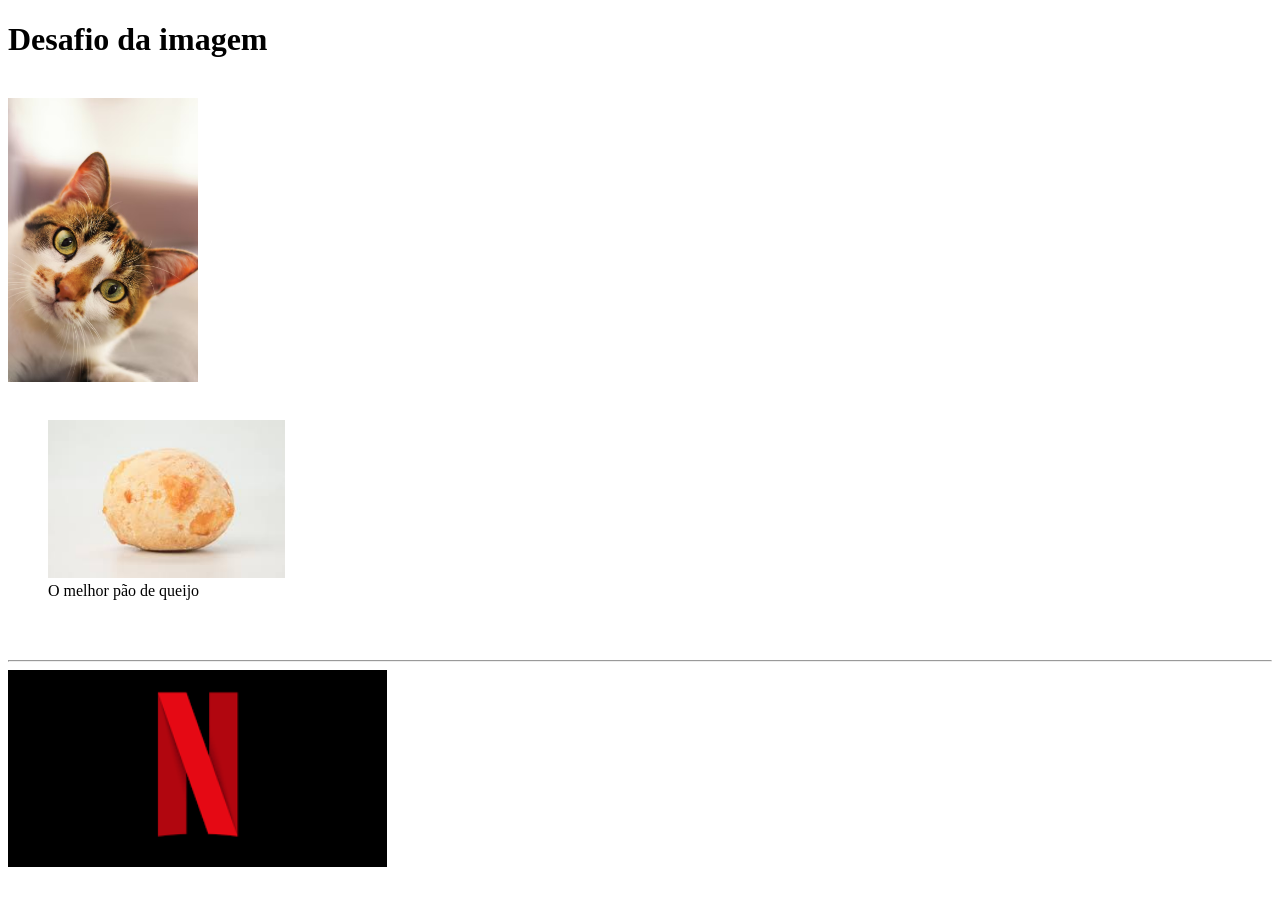
<file: AULA 02/index.html>
<!DOCTYPE html>
<html lang="pt-br">
<head>
    <meta charset="UTF-8">
    <meta name="viewport" content="width=device-width, initial-scale=1.0">
    <title>AULA 02</title>

    <link rel="shortcut icon" href="favicon-32x32.png" type="image/x-icon">
</head>
<body>

    <h1>Desafio da imagem</h1>
    <br>
    <img src="gato.avif" width="15%" alt="gato">

    <br>
    <br>
    <figure>
        <img src="pao de queijo.jpg" width="20%" alt="pao de queijo">
        <figcaption> O melhor pão de queijo</figcaption>
    </figure>
    <br>
    <br>
    <hr>
    <picture>
    <source media="(max-width: 30% )" srcset="netflix.png" width="30%">
    <img src="netflix.png" alt="netflix" width="30%">
    </picture>


    
</body>
</html>
</file>
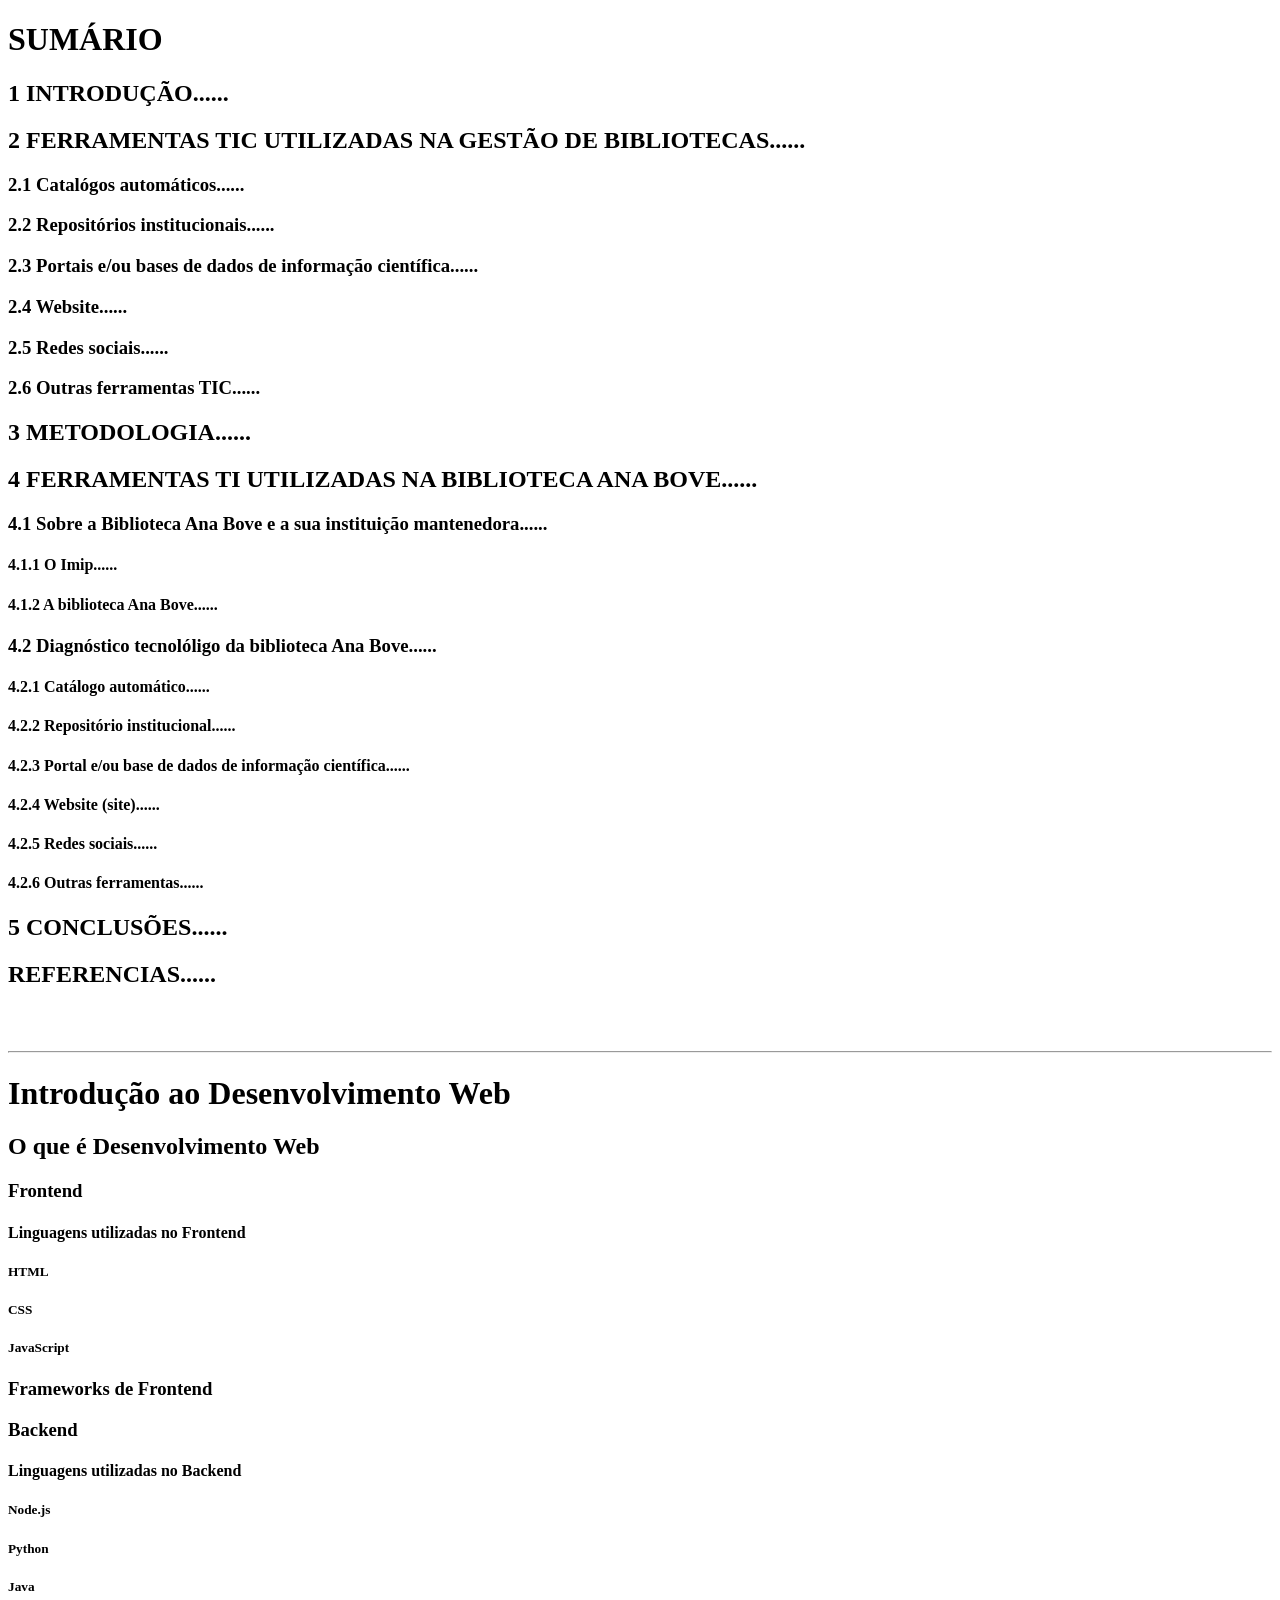
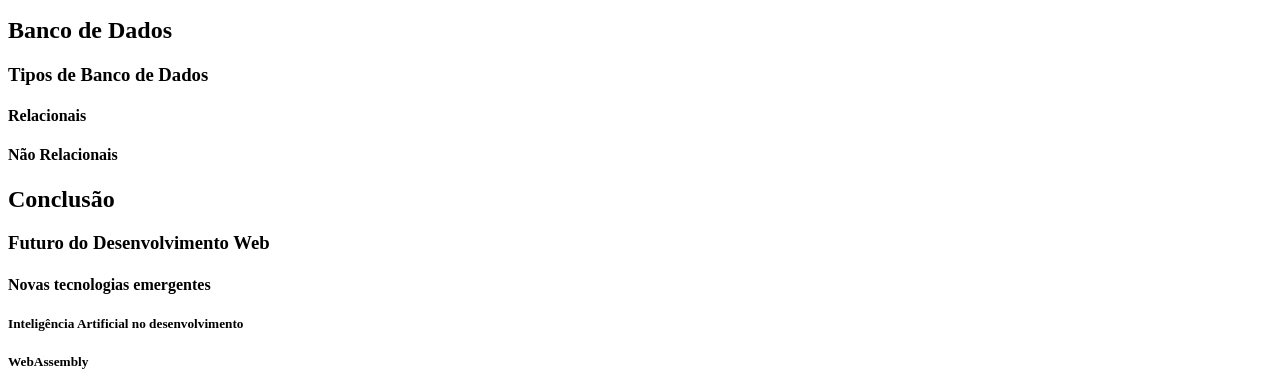
<file: AULA 03/index.html>
<!DOCTYPE html>
<html lang="pt-br">
<head>
    <meta charset="UTF-8">
    <meta name="viewport" content="width=device-width, initial-scale=1.0">
    <title>AULA 03</title>
</head>
<body>
    <h1>SUMÁRIO</h1>
    <h2> 1 INTRODUÇÃO......</h2>
    <h2>2 FERRAMENTAS TIC UTILIZADAS NA GESTÃO DE BIBLIOTECAS......</h2>
    <h3>2.1 Catalógos automáticos......</h3>
    <h3>2.2 Repositórios institucionais......</h3>
    <h3>2.3 Portais e/ou bases de dados de informação científica......</h3>
    <h3>2.4 Website......</h3>
    <h3>2.5 Redes sociais......</h3>
    <h3>2.6 Outras ferramentas TIC......</h3>
    <h2>3 METODOLOGIA......</h2>
    <h2>4 FERRAMENTAS TI UTILIZADAS NA BIBLIOTECA ANA BOVE......</h2>
    <h3>4.1 Sobre a Biblioteca Ana Bove e a sua instituição mantenedora......</h3>
    <h4>4.1.1 O Imip......</h4>
    <h4>4.1.2 A biblioteca Ana Bove......</h4>
    <h3>4.2 Diagnóstico tecnolóligo da biblioteca Ana Bove......</h3>
    <h4>4.2.1 Catálogo automático......</h4>
    <h4>4.2.2 Repositório institucional......</h4>
    <h4>4.2.3 Portal e/ou base de dados de informação científica......</h4>
    <h4>4.2.4 Website (site)......</h4>
    <h4>4.2.5 Redes sociais......</h4>
    <h4>4.2.6 Outras ferramentas......</h4>
    <h2>5 CONCLUSÕES......</h2>
    <h2>REFERENCIAS......</h2>
    <br>
    <br>
    <hr>
    <h1>Introdução ao Desenvolvimento Web</h1>
    <h2>O que é Desenvolvimento Web</h2>
    <h3>Frontend</h3>
    <h4>Linguagens utilizadas no Frontend</h4>
<h5>HTML</h5>
<h5>CSS</h5>
<h5>JavaScript</h5>
<h3>Frameworks de Frontend</h3>
<h3>Backend</h3>
<h4>Linguagens utilizadas no Backend</h4>
<h5>Node.js</h5>
<h5>Python</h5>
<h5>Java</h5>
<h2>Banco de Dados</h2>
<h3>Tipos de Banco de Dados</h3>
<h4>Relacionais</h4>
<h4>Não Relacionais</h4>
<h2>Conclusão</h2>
<h3>Futuro do Desenvolvimento Web</h3>
<h4>Novas tecnologias emergentes</h4>
<h5>Inteligência Artificial no desenvolvimento</h5>
<h5>WebAssembly</h5>


</body>
</html>
</file>
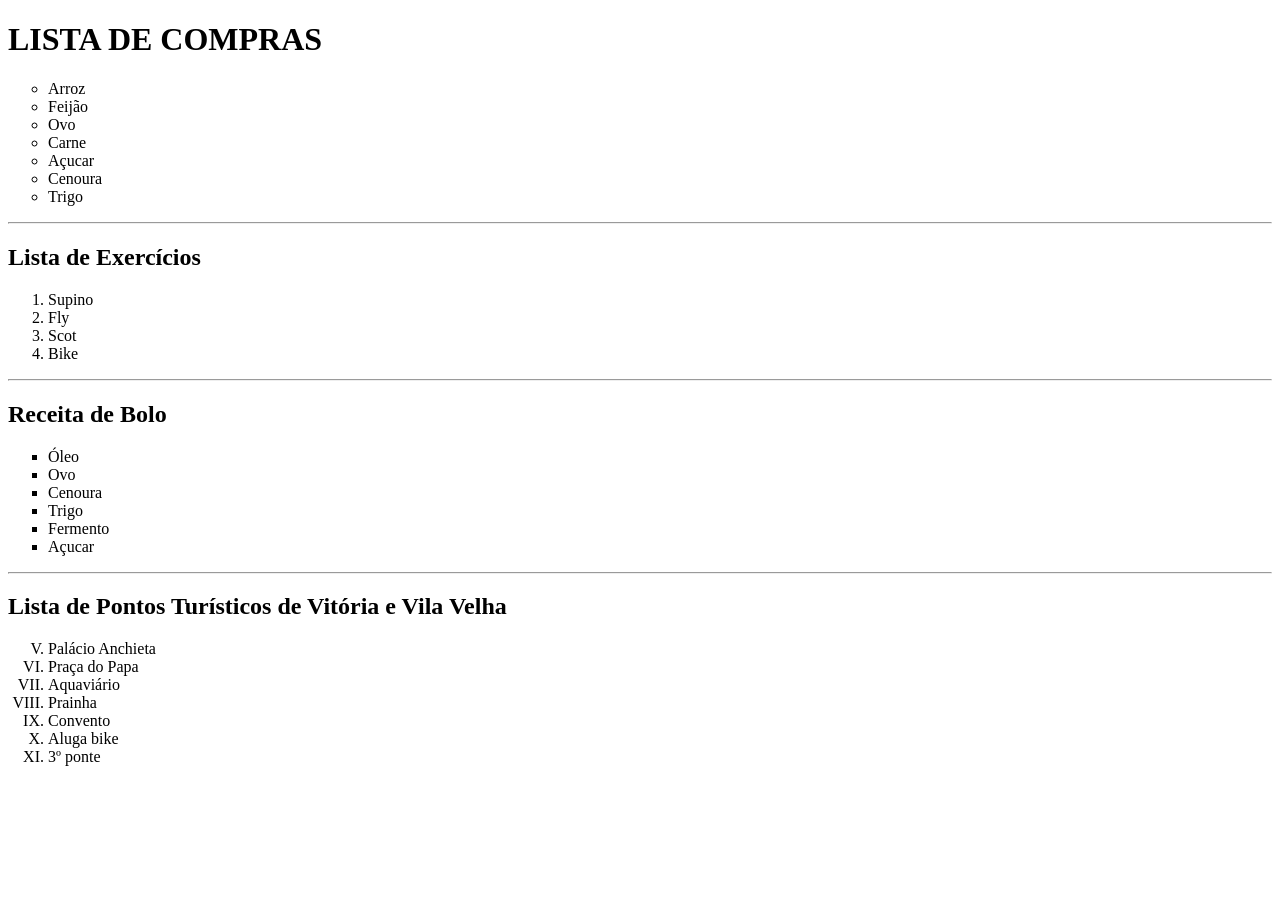
<file: AULA 05/index.html>
<!DOCTYPE html>
<html lang="pt-br">
<head>
    <meta charset="UTF-8">
    <meta name="viewport" content="width=device-width, initial-scale=1.0">
    <title>AULA 05</title>
</head>
<body>
    <h1>LISTA DE COMPRAS</h1>
    <ul type="circle">
        <li>Arroz</li>
        <li>Feijão</li>
        <li>Ovo</li>
        <li>Carne</li>
        <li>Açucar</li>
        <li>Cenoura</li>
        <li>Trigo</li>
    </ul>
    <hr>
     <h2>Lista de Exercícios</h2>
     <ol>
        <li>Supino</li>
        <li>Fly</li>
        <li>Scot</li>
        <li>Bike</li>
     </ol>
     <hr>
     <h2>Receita de Bolo</h2>
     <ul type="square">
        <li>Óleo</li>
        <li>Ovo</li>
        <li>Cenoura</li>
        <li>Trigo</li>
        <li>Fermento</li>
        <li>Açucar</li>
    </ul>
    <hr>
    <h2>Lista de Pontos Turísticos de Vitória e Vila Velha</h2>
    <ol type="I" start="5">
        <li>Palácio Anchieta</li>
        <li>Praça do Papa</li>
        <li>Aquaviário</li>
        <li>Prainha</li>
        <li>Convento</li>
        <li>Aluga bike</li>
        <li>3º ponte</li>
    </ol>
    
</body>
</html>
</file>
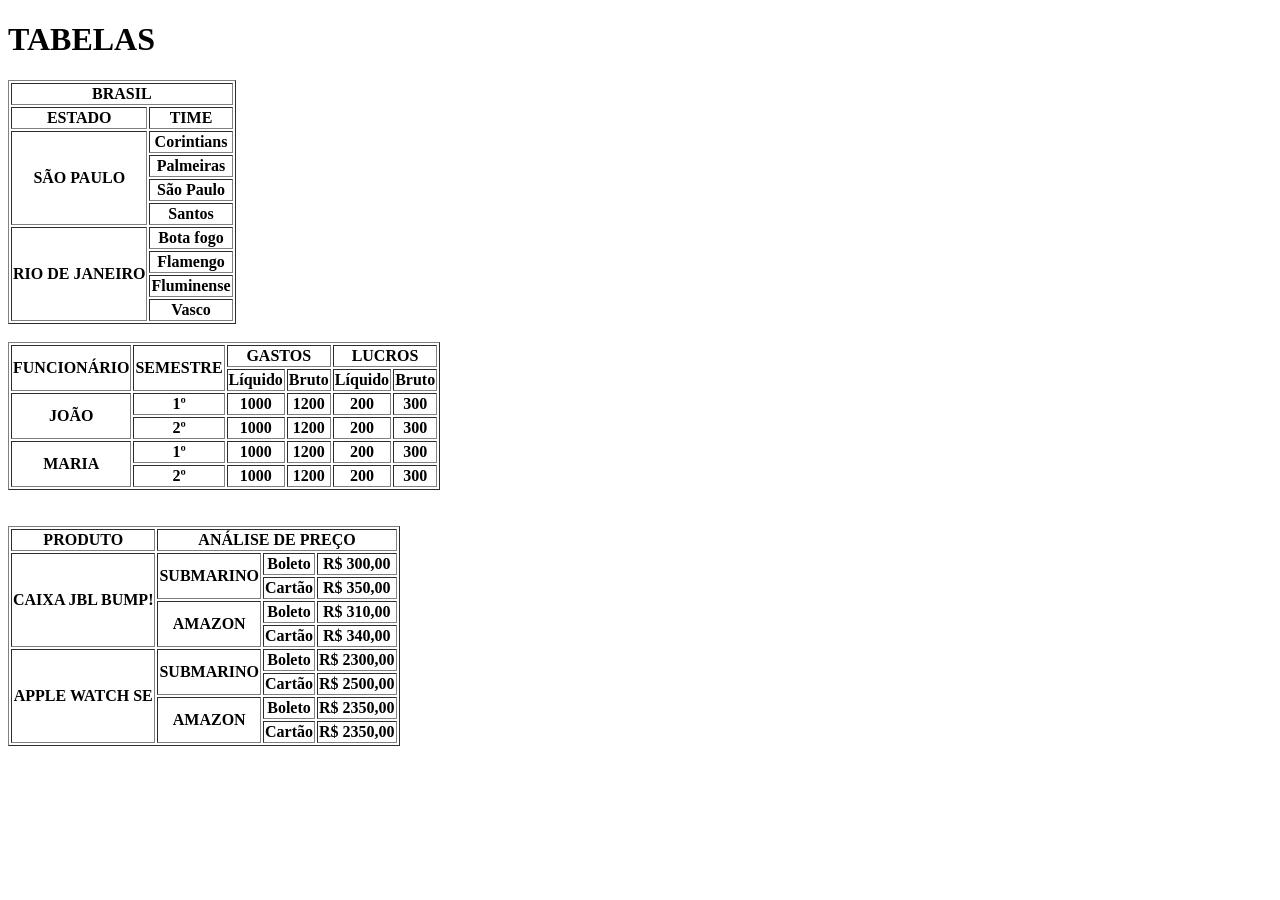
<file: AULA 06/index.html>
<!DOCTYPE html>
<html lang="pt-br">

<head>
    <meta charset="UTF-8">
    <meta name="viewport" content="width=device-width, initial-scale=1.0">
    <title>AULA 06</title>
</head>

<body>
    <h1>TABELAS</h1>
    <table border="1">
        <thead>
            <tr>
                <th colspan="2">BRASIL</th>
            </tr>
            <tr>
                <th>ESTADO</th>
                <th>TIME</th>
            </tr>
        </thead>
        <tbody>
            <tr>
                <th rowspan="4">SÃO PAULO</th>
                <th>Corintians</th>
            </tr>
            <tr>
                <th>Palmeiras</th>
            </tr>
            <tr>
                <th>São Paulo</th>
            </tr>
            <tr>
                <th>Santos</th>
            </tr>
            <tr>
                <th rowspan="4">RIO DE JANEIRO</th>
                <th>Bota fogo</th>
            </tr>
            <tr>
                <th>Flamengo</th>
            </tr>
            <tr>
                <th>Fluminense</th>
            </tr>
            <tr>
                <th>Vasco</th>
            </tr>
        </tbody>
    </table>
    <br>
    <table border="1">
        <thead>
            <tr>
                <th rowspan="2">FUNCIONÁRIO</th>
                <th rowspan="2">SEMESTRE</th>
                <th colspan="2">GASTOS</th>
                <th colspan="2">LUCROS</th>
            </tr>
            <tr>
                <th>Líquido</th>
                <th>Bruto</th>
                <th>Líquido</th>
                <th>Bruto</th>
            </tr>

        </thead>
        <tbody>
            <tr>
                <th rowspan="2">JOÃO</th>
                <th>1º</th>
                <th>1000</th>
                <th>1200</th>
                <th>200</th>
                <th>300</th>
            </tr>
            <tr>
                <th>2º</th>
                <th>1000</th>
                <th>1200</th>
                <th>200</th>
                <th>300</th>
            </tr>
            <tr>
                <th rowspan="2">MARIA</th>
                <th>1º</th>
                <th>1000</th>
                <th>1200</th>
                <th>200</th>
                <th>300</th>
            </tr>
            <tr>
                <th>2º</th>
                <th>1000</th>
                <th>1200</th>
                <th>200</th>
                <th>300</th>
            </tr>
        </tbody>
    </table>
    <br>
    <table border="1">
        <thead>
            <tr>
                <th>PRODUTO</th>
                <th colspan="3">ANÁLISE DE PREÇO</th>
            </tr>
        </thead>
        <tbody>
            <tr>
                <th rowspan="4">CAIXA JBL BUMP!</th>
                <th rowspan="2">SUBMARINO</th>
                <th>Boleto</th>
                <th>R$ 300,00</th>
            </tr>
            <tr>
                <th>Cartão</th>
                <th>R$ 350,00</th>
            </tr>
            <tr>
                <th rowspan="2">AMAZON</th>
                <th>Boleto</th>
                <th>R$ 310,00</th>
            </tr>
            <tr>
                <th>Cartão</th>
                <th>R$ 340,00</th>
            </tr>
            <tr>
                <th rowspan="4">APPLE WATCH SE</th>
                <th rowspan="2">SUBMARINO</th>
                <th>Boleto</th>
                <th>R$ 2300,00</th>
            </tr>
            <tr>
                <th>Cartão</th>
                <th>R$ 2500,00</th>
            </tr>
            <tr>
                <th rowspan="2">AMAZON</th>
                <th>Boleto</th>
                <th>R$ 2350,00</th>
            </tr>
            <tr>
                <th>Cartão</th>
                <th>R$ 2350,00</th>
            </tr>
            <br>
        </tbody>
    </table>
    <br>
    <table>
        <thead>
            
        </thead>
    </table>
</body>

</html>
</file>
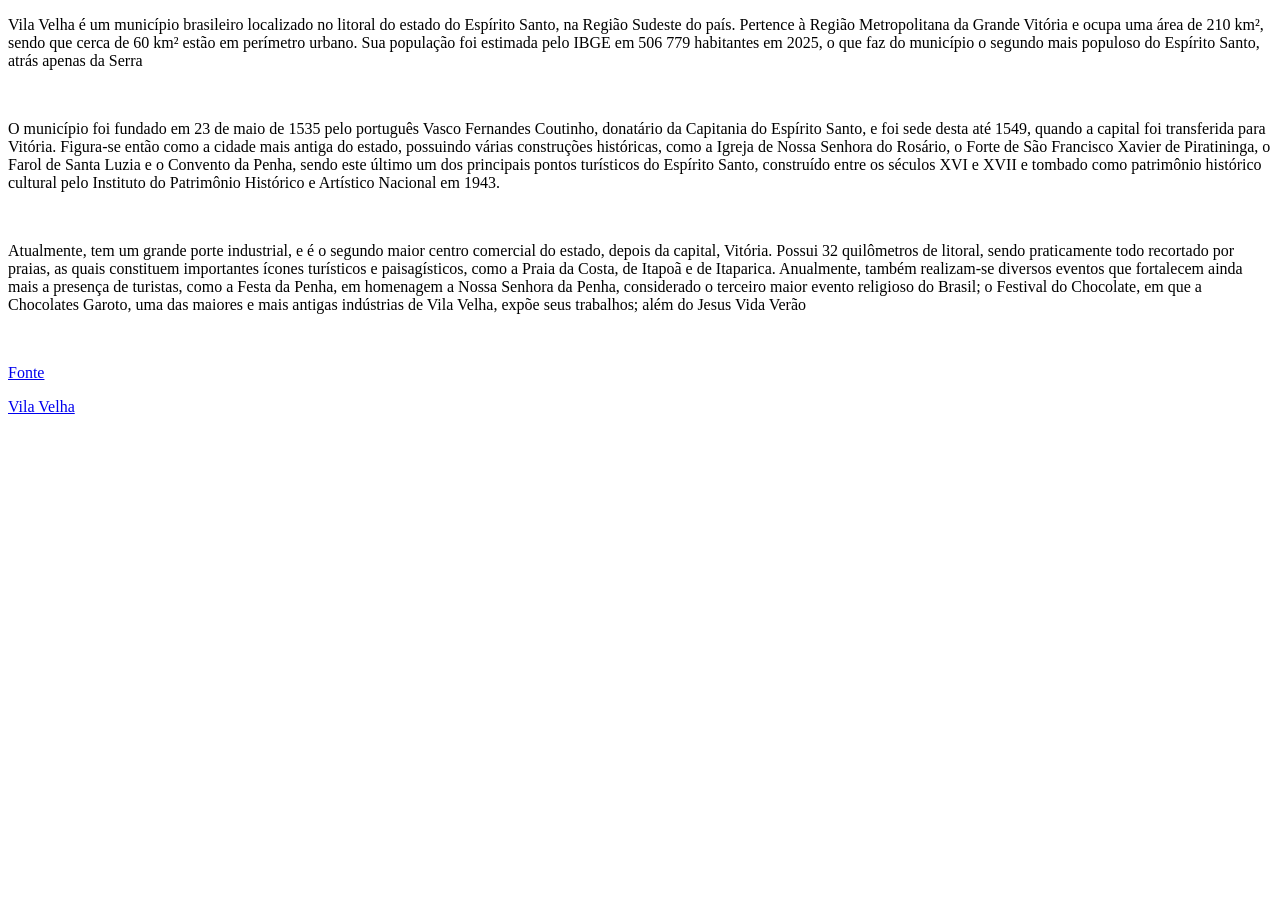
<file: AULA 07/index.html>
<!DOCTYPE html>
<html lang="pt-br">
<head>
    <meta charset="UTF-8">
    <meta name="viewport" content="width=device-width, initial-scale=1.0">
    <title>AULA 07</title>
</head>
<body>
    <p>Vila Velha é um município brasileiro localizado no litoral do estado do Espírito Santo, na Região Sudeste do país. Pertence à Região Metropolitana da Grande Vitória e ocupa uma área de 210 km², sendo que cerca de 60 km² estão em perímetro urbano. Sua população foi estimada pelo IBGE em 506 779 habitantes em 2025, o que faz do município o segundo mais populoso do Espírito Santo, atrás apenas da Serra</p>
    <br>
    <p>O município foi fundado em 23 de maio de 1535 pelo português Vasco Fernandes Coutinho, donatário da Capitania do Espírito Santo, e foi sede desta até 1549, quando a capital foi transferida para Vitória. Figura-se então como a cidade mais antiga do estado, possuindo várias construções históricas, como a Igreja de Nossa Senhora do Rosário, o Forte de São Francisco Xavier de Piratininga, o Farol de Santa Luzia e o Convento da Penha, sendo este último um dos principais pontos turísticos do Espírito Santo, construído entre os séculos XVI e XVII e tombado como patrimônio histórico cultural pelo Instituto do Patrimônio Histórico e Artístico Nacional em 1943.</p>
    <br>
    <p>Atualmente, tem um grande porte industrial, e é o segundo maior centro comercial do estado, depois da capital, Vitória. Possui 32 quilômetros de litoral, sendo praticamente todo recortado por praias, as quais constituem importantes ícones turísticos e paisagísticos, como a Praia da Costa, de Itapoã e de Itaparica. Anualmente, também realizam-se diversos eventos que fortalecem ainda mais a presença de turistas, como a Festa da Penha, em homenagem a Nossa Senhora da Penha, considerado o terceiro maior evento religioso do Brasil; o Festival do Chocolate, em que a Chocolates Garoto, uma das maiores e mais antigas indústrias de Vila Velha, expõe seus trabalhos; além do Jesus Vida Verão</p>
    <br>
    <p><a href="https://pt.wikipedia.org/wiki/Vila_Velha" target="_blank">Fonte</a></p>
    <p><a href="./CIDADE/vilavelha.html" target="_self">Vila Velha</a></p>
</body>
</html>
</file>
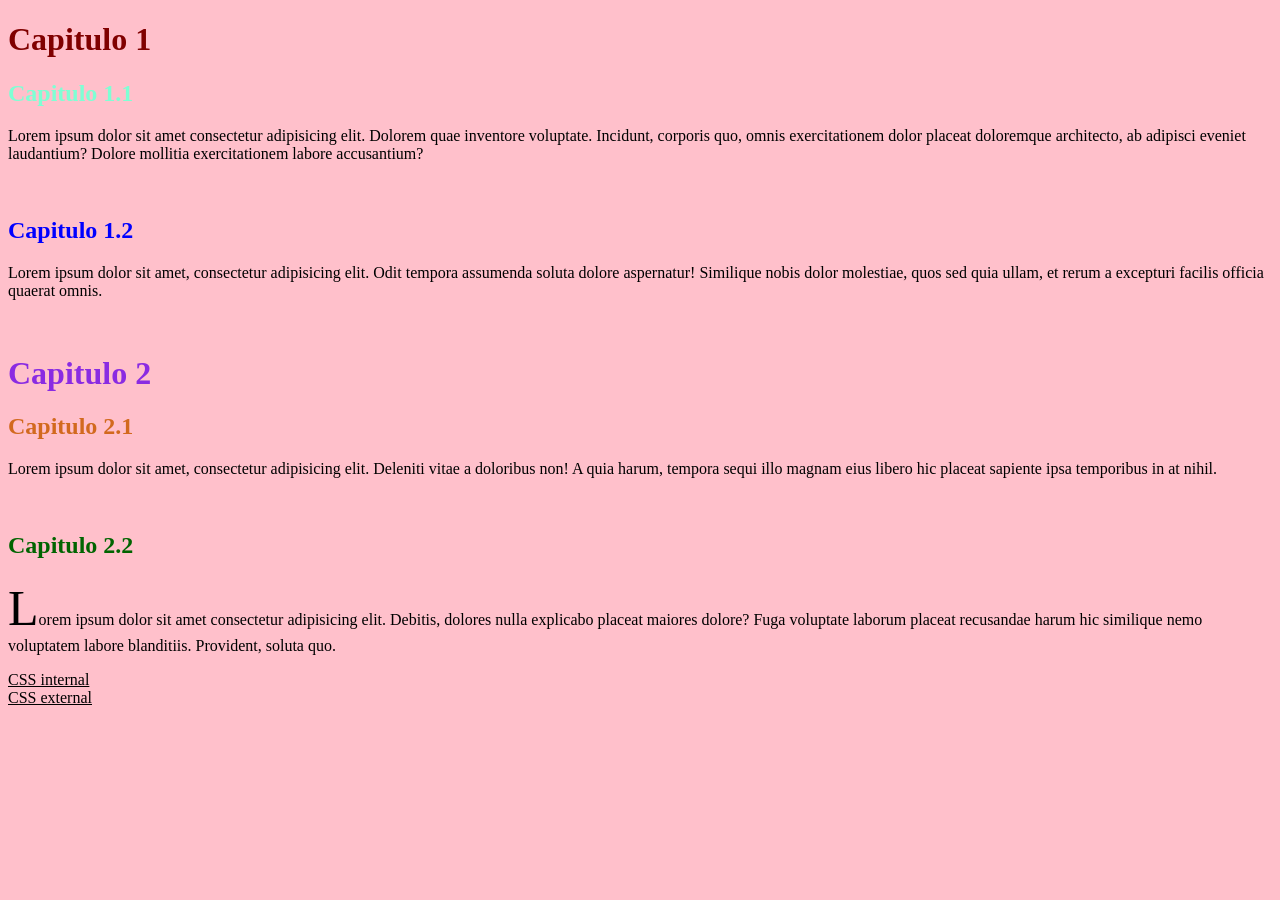
<file: AULA 10/index.html>
<!DOCTYPE html>
<html lang="pt-br">
<head>
    <meta charset="UTF-8">
    <meta name="viewport" content="width=device-width, initial-scale=1.0">
    <title>AULA 10</title>
</head>
<body style="background-color: pink;">
    <h1 style="color: maroon;"> Capitulo 1</h1>
    <h2 style="color: aquamarine;"> Capitulo 1.1</h2>
    <p>Lorem ipsum dolor sit amet consectetur adipisicing elit. Dolorem quae inventore voluptate. Incidunt, corporis quo, omnis exercitationem dolor placeat doloremque architecto, ab adipisci eveniet laudantium? Dolore mollitia exercitationem labore accusantium?</p>
    <br>
    <h2 style="color: blue;"> Capitulo 1.2</h2>
    <p>Lorem ipsum dolor sit amet, consectetur adipisicing elit. Odit tempora assumenda soluta dolore aspernatur! Similique nobis dolor molestiae, quos sed quia ullam, et rerum a excepturi facilis officia quaerat omnis.</p>
    <br>
    <h1 style="color: blueviolet;">Capitulo 2</h1>
    <h2 style="color: chocolate;">Capitulo 2.1</h2>
    <p>Lorem ipsum dolor sit amet, consectetur adipisicing elit. Deleniti vitae a doloribus non! A quia harum, tempora sequi illo magnam eius libero hic placeat sapiente ipsa temporibus in at nihil.</p>
    <br>
    <h2 style="color: darkgreen;">Capitulo 2.2</h2>
    
    <p><span style="font-size: 50px;">L</span>orem ipsum dolor sit amet consectetur adipisicing elit. Debitis, dolores nulla explicabo placeat maiores dolore? Fuga voluptate laborum placeat recusandae harum hic similique nemo voluptatem labore blanditiis. Provident, soluta quo.</p>

    <a href="pag02.html" style="color: black;">CSS internal</a>
    <br>
    <a href="pag03.html" style="color: black;">CSS external</a>
</body>
</html>
</file>
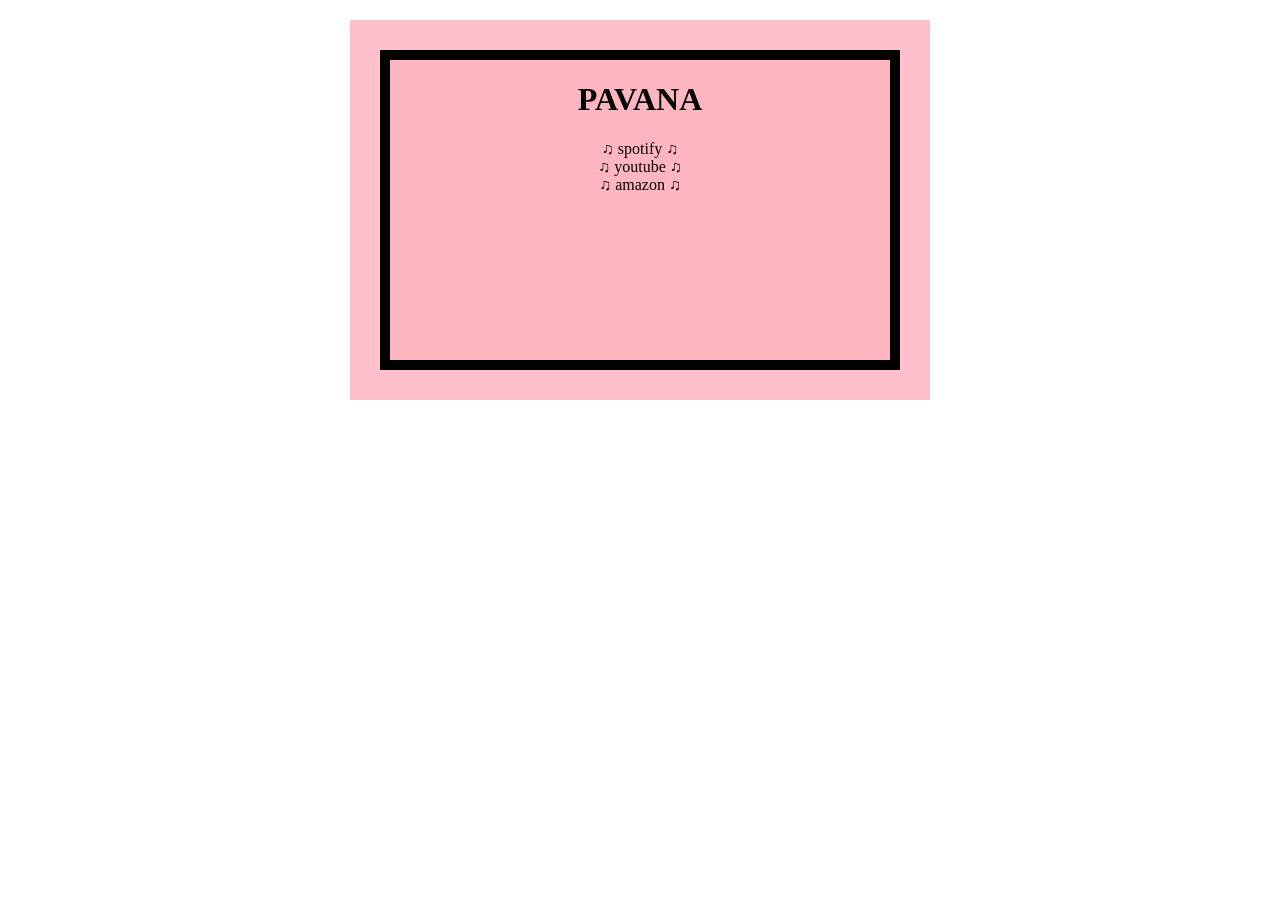
<file: AULA 12/index.html>
<!DOCTYPE html>
<html lang="en">
<head>
    <meta charset="UTF-8">
    <meta name="viewport" content="width=device-width, initial-scale=1.0">
    <link rel="stylesheet" href="style.css">
    <title>AULA 12</title>


</head>
<body>
    <center>

   
    <div class="maior">
    <center>

    
        <h1>PAVANA</h1>
        <div class="menor">
          <a href="https://www.spotify.com/br-pt/premium/">♫ spotify ♫</a> <br>
            <a href="https://www.spotify.com/br-pt/premium/"> ♫ youtube ♫</a> <br>
              <a href="https://www.spotify.com/br-pt/premium/">♫ amazon ♫</a> <br>
            </div>
        </center>
         


    </div>
     </center>


    
    


    

    
</body>
</html>
</file>
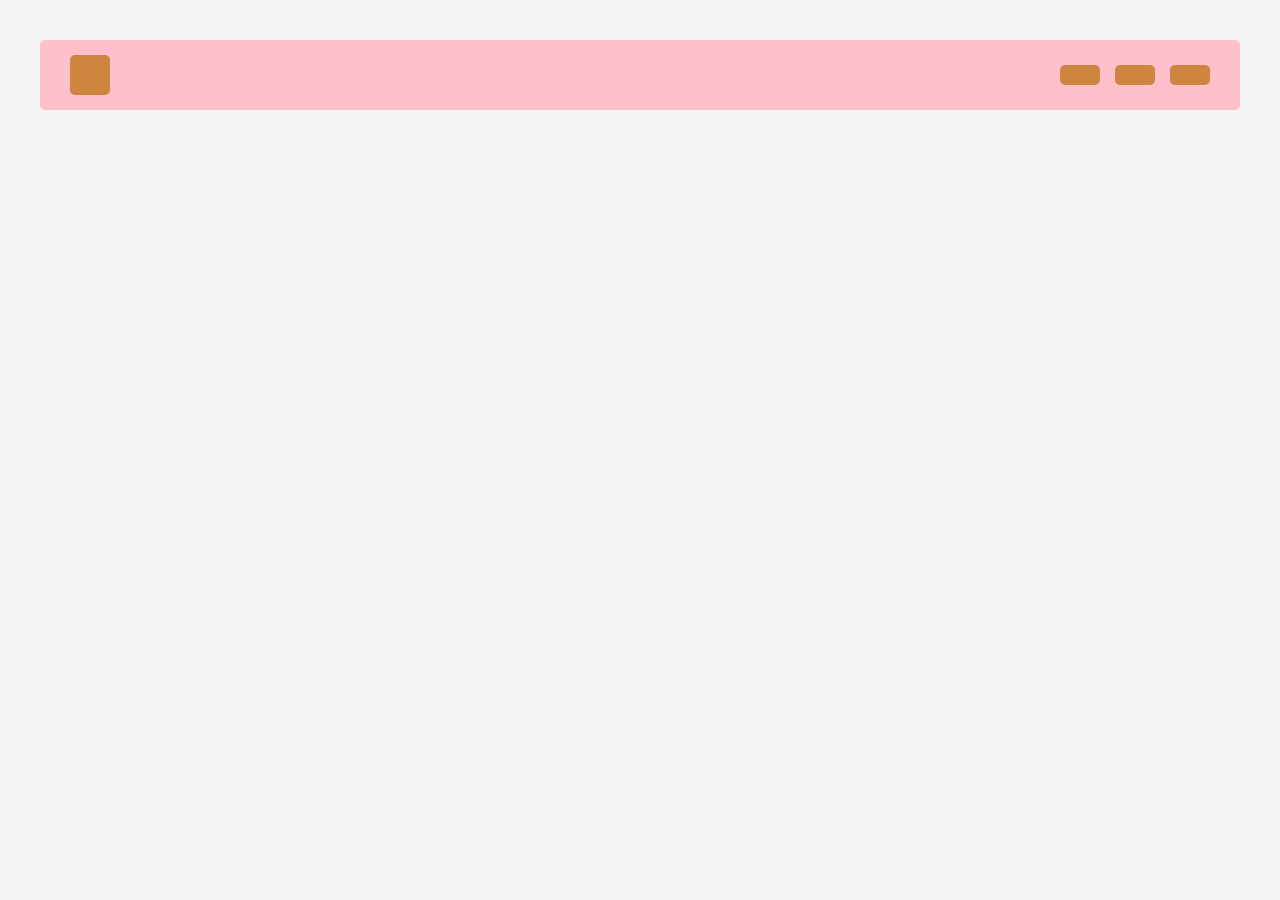
<file: AULA 13/index.html>
<!DOCTYPE html>
<html lang="pt-br">

<head>
    <meta charset="UTF-8">
    <meta name="viewport" content="width=device-width, initial-scale=1.0">
    <title>AULA 13</title>
    <link rel="stylesheet" href="style.css">
</head>

<body>
    <header class="header">
        <div class="logo"></div>
        <div class="nav">
            <div class="nav-item"></div>
            <div class="nav-item"></div>
            <div class="nav-item"></div>
        </div>
    </header>

    <main>

        <div class=".galeria">
            <div class=".item"></div>
            <div class=".item"></div>
            <div class=".item"></div>
            <div class=".item"></div>

            <div class=".item"></div>
            <div class=".item"></div>
            <div class=".item itemMaior"></div>
            <div class=".item itemMaior"></div>
            <div class=".item"></div>

            <div class=".item grande"></div>
             <div class=".item grande"></div>
        
        </div>
    </main>

</body>

</html>
</file>
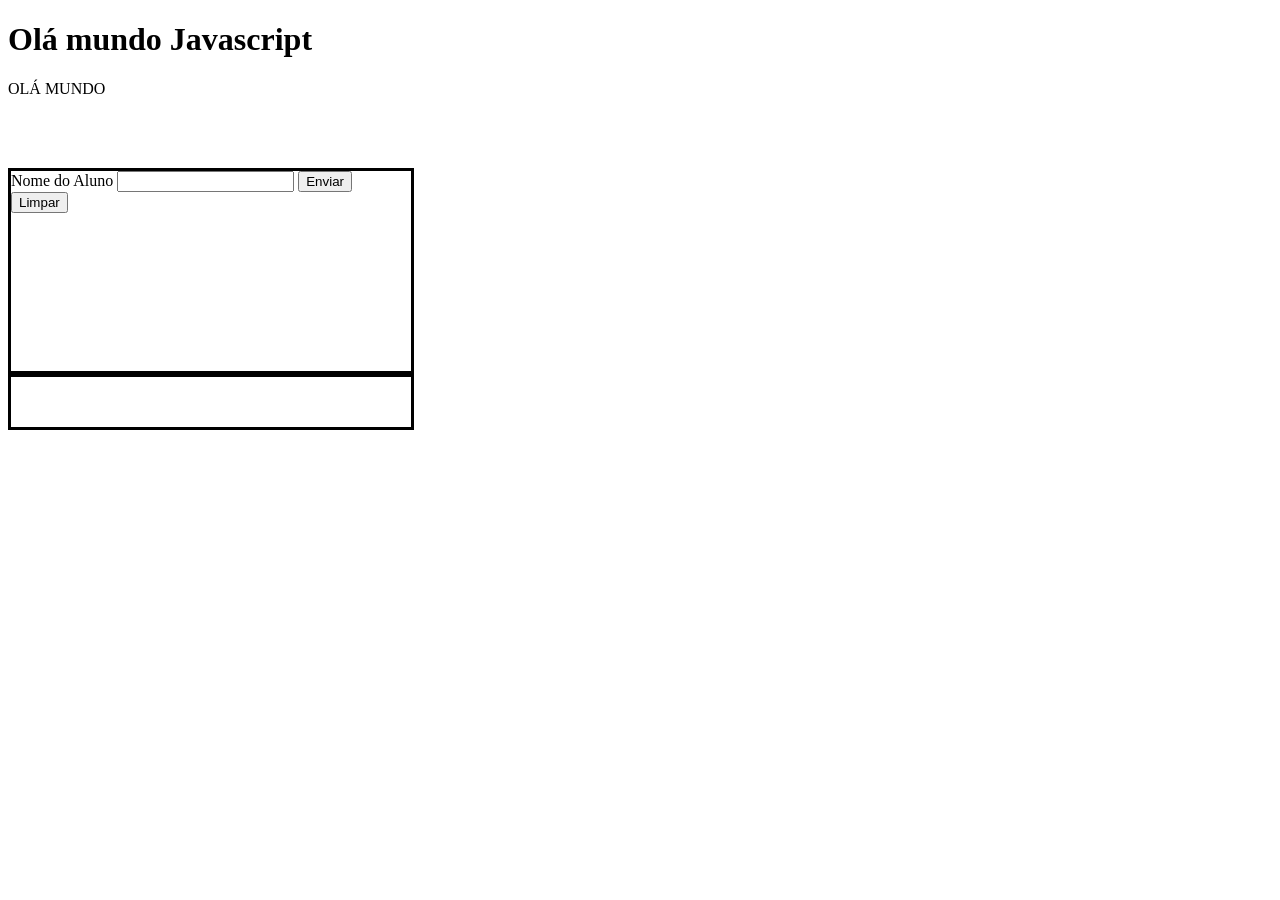
<file: AULA 16/index.html>
<!DOCTYPE html>
<html lang="en">
<head>
    <meta charset="UTF-8">
    <meta name="viewport" content="width=device-width, initial-scale=1.0">
    <title>luana </title>
    <a href="style.css"></a>
</head>
<body>
    <h1 id="titulo"> aula de Javascript</h1>
    <script src="scripthoje.js"></script>
    <br>
    <br>
    <p id="nomeAluno"></p>
    <br>
    <br>
    <div style="border-style: solid;width: 400px; height: 200px;">
        <label for="nomeAluno">Nome do Aluno</label>
       <input type="text" id="inputNomeAluno">
       <button onclick="exibeNomeAluno()">Enviar</button>
       <button>Limpar</button>
    </div>

    <div id="resposta" class="card" style="border-style: solid; width: 400px; height: 50px;" >

    </div>
    
    
</body>
</html>
</file>
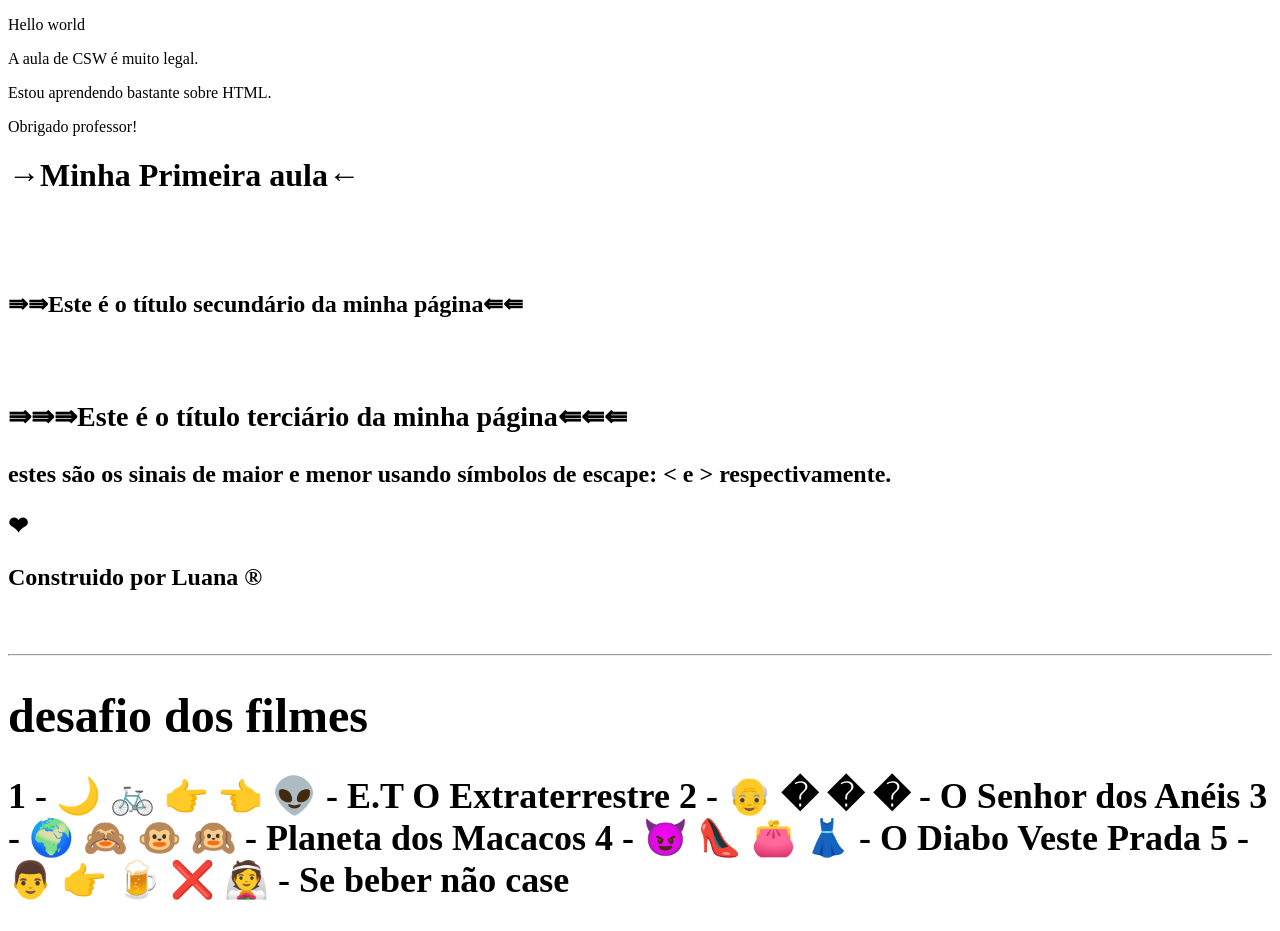
<file: AULA-01/index.html>
<!DOCTYPE html>
<html lang="pt-br">
<head>
    <meta charset="UTF-8">
    <meta name="viewport" content="width=device-width, initial-scale=1.0">
    <title>Aula-01</title>
</head>
<body>
    <p>Hello world</p>
    <p>A aula de CSW é muito legal. </p>
    <p>Estou aprendendo  bastante sobre HTML. </p>
    <p>Obrigado professor! </p>

    <h1>&rarr;Minha Primeira aula&larr;</h1>
    <br>
    <br>
    <br>
    <h2>&rAarr;&rAarr;Este é o título secundário da minha página&lAarr;&lAarr;<h/2>
    <br>
    <br>
    <br>
    <h3>&rAarr;&rAarr;&rAarr;Este é o título terciário da minha página&lAarr;&lAarr;&lAarr;</h3>
    <p>
        estes são os sinais de maior e menor usando símbolos de 
        escape: &lt; e &gt; respectivamente.
    </p>
    <p>&#x2764</p>
 
 <p>Construido por Luana &reg;</p>

 <br>
 <hr>
 <h1>desafio dos filmes </h1>

<h2>  1 - &#x1F319; &#x1F6B2; &#x1F449; &#x1F448; &#x1F47D; - E.T O Extraterrestre
      2 - &#x1F474; &#x11F48D; &#x11F48D; &#x11F48D; - O Senhor dos Anéis 
      3 - &#x1F30D; &#x1F648; &#x1F435; &#x1F649; - Planeta dos Macacos 
      4 - &#x1F608; &#x1F460; &#x1F45B; &#x1F457; - O Diabo Veste Prada 
      5 - &#x1F468; &#x1F449; &#x1F37A; &#x274C; &#x1F470; - Se beber não case
</h2>




</body>
</html>
</file>
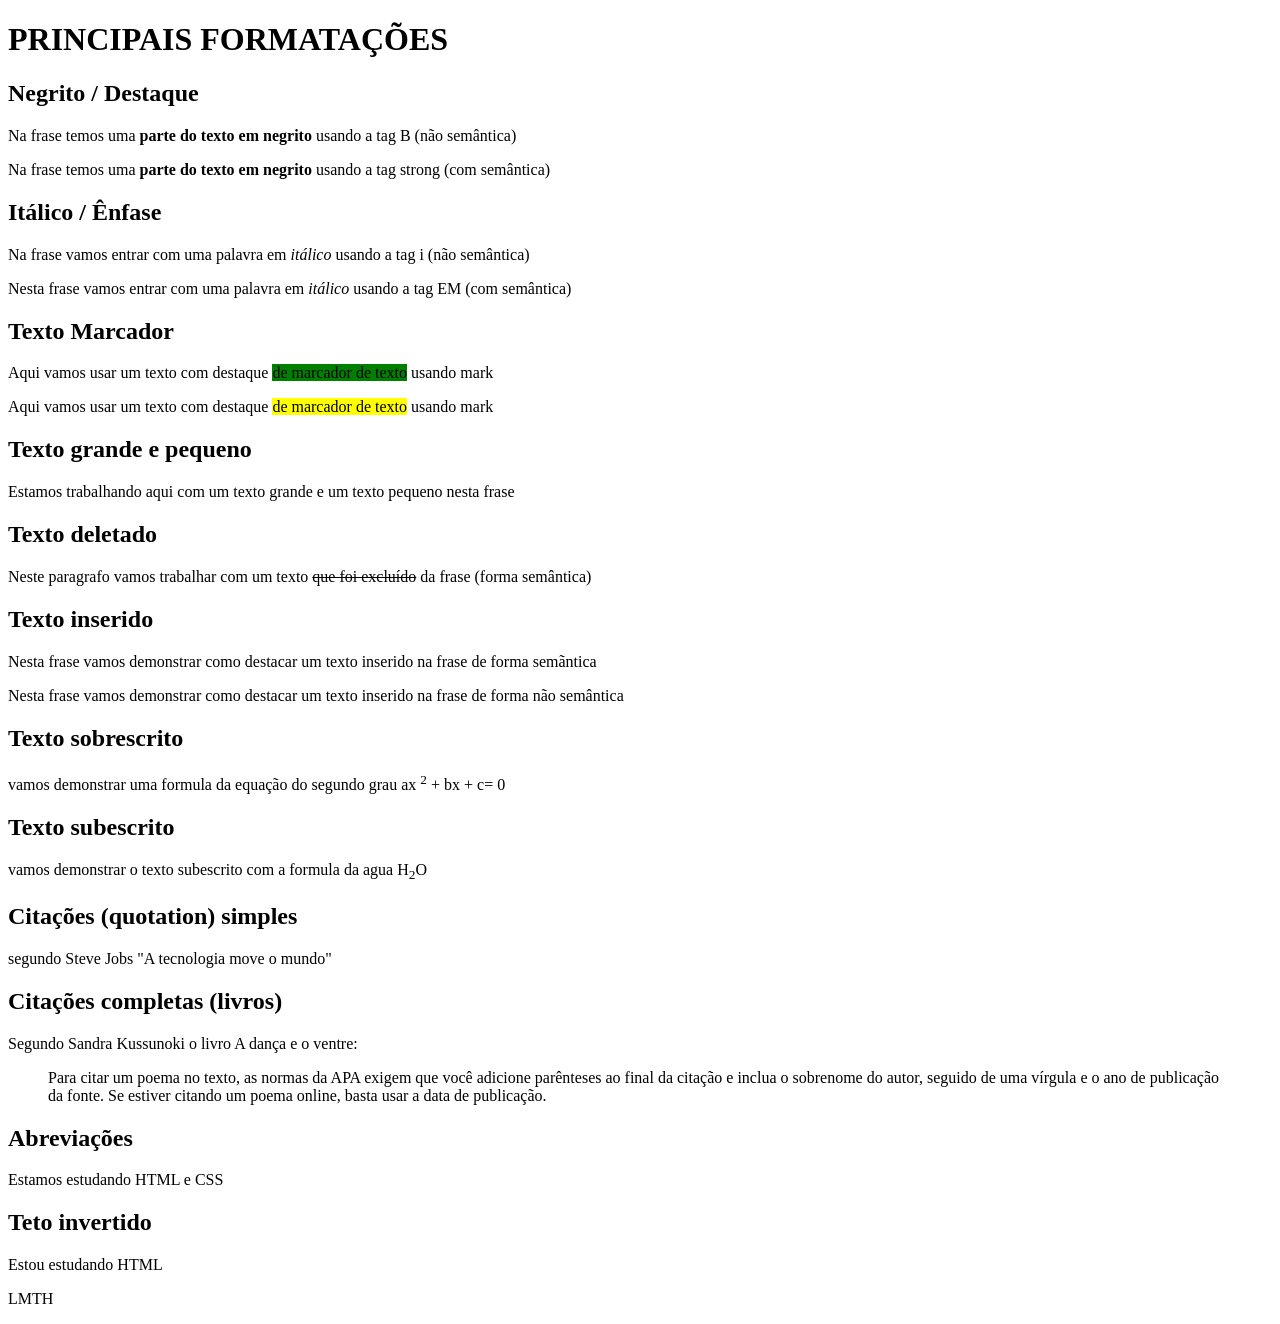
<file: AULA 04/inde.html>
<!DOCTYPE html>
<html lang="pt-br">
<head>
    <meta charset="UTF-8">
    <meta name="viewport" content="width=device-width, initial-scale=1.0">
    <title>AULA 04</title>
</head>
<body>
    <h1>PRINCIPAIS FORMATAÇÕES</h1>
    <h2>Negrito / Destaque</h2>
    <p> Na frase temos uma <b>parte do texto em negrito</b> usando a tag B (não semântica)</p>
    <p>Na frase temos uma <strong>parte do texto em negrito</strong> usando a tag strong (com semântica)</p>
    <h2> Itálico / Ênfase</h2>
    <p>Na frase vamos entrar com uma palavra em <i>itálico</i> usando a tag i (não semântica)</p>
    <p>Nesta frase vamos entrar com uma palavra em <em>itálico</em> usando a tag EM (com semântica)</p>
    <h2>Texto Marcador</h2>
    <p>Aqui vamos usar um texto com destaque <mark style="background-color: green;">de marcador de texto</mark> usando mark</p>
    <p>Aqui vamos usar um texto com destaque <mark>de marcador de texto</mark> usando mark</p>
    <h2>Texto grande e pequeno</h2>
    <p>Estamos trabalhando aqui com um texto grande e um texto pequeno nesta frase</p>
    <h2>Texto deletado</h2>
    <p>Neste paragrafo vamos trabalhar com um texto <del>que foi excluído</del> da frase (forma semântica)</p>
    <h2>Texto inserido</h2>
    <p>Nesta frase vamos demonstrar como destacar um texto inserido na frase de forma semãntica</p>
    <p>Nesta frase vamos demonstrar como destacar um texto inserido na frase de forma não semântica</p>
    <h2>Texto sobrescrito</h2>
    <p>vamos demonstrar uma formula da equação do segundo grau ax <sup>2</sup> + bx + c= 0</p>
    <h2>Texto subescrito</h2>
    <p>vamos demonstrar o texto subescrito com a formula da agua H<sub>2</sub>O</p>
    <h2>Citações (quotation) simples</h2>
    <p>segundo Steve Jobs "A tecnologia move o mundo"</p>
    <h2>Citações completas (livros)</h2>
    <p>Segundo Sandra Kussunoki o livro A dança e o ventre:</p>
    <blockquote cite="https://www.google.com/search?q=cita%C3%A7%C3%A3o+de+um+poema&rlz=1C1AJCO_pt-PTBR1204BR1204&oq=cita%C3%A7%C3%A3o+de+um+poema&gs_lcrp=EgZjaHJvbWUyBggAEEUYOTIICAEQABgWGB4yCggCEAAYChgWGB4yCAgDEAAYFhgeMggIBBAAGBYYHjIHCAUQABjvBdIBCTEyNzk5ajBqN6gCALACAA&sourceid=chrome&ie=UTF-8"> 
        <p>Para citar um poema no texto, as normas da APA exigem que você adicione parênteses ao final da citação e inclua o sobrenome do autor, seguido de uma vírgula e o ano de publicação da fonte. Se estiver citando um poema online, basta usar a data de publicação.</p>
    </blockquote>
    <h2>Abreviações</h2>
    <p>Estamos estudando HTML e CSS</p>
    <h2>Teto invertido</h2>
    <p>Estou estudando HTML </p>
    <P>LMTH </P>



    
</body>
</html>
</file>
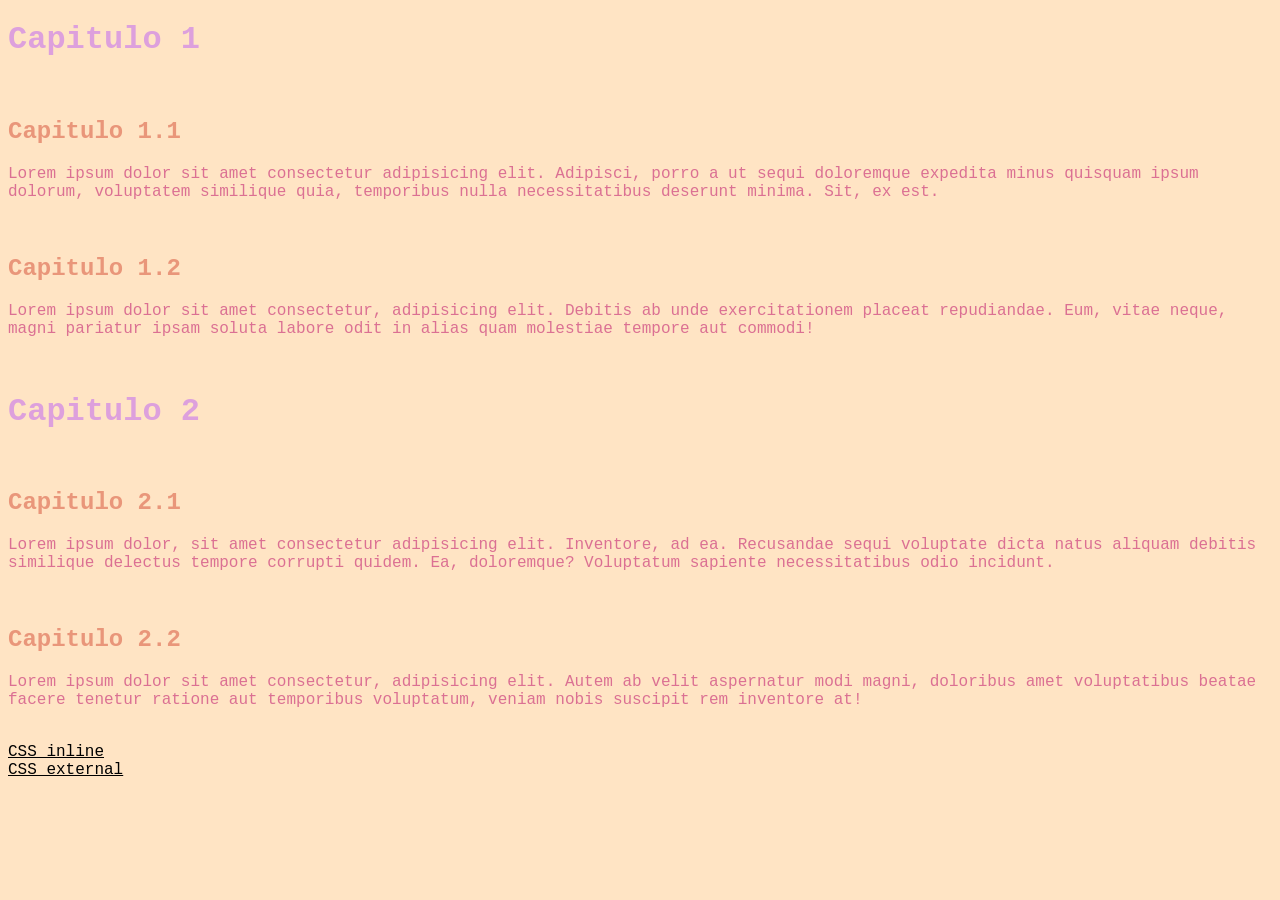
<file: AULA 10/pag02.html>
<!DOCTYPE html>
<html lang="pt-br">
<head>
    <meta charset="UTF-8">
    <meta name="viewport" content="width=device-width, initial-scale=1.0">
    <title>CSS internal</title>

    <style>
        body {
          font-family: 'Courier New', Courier, monospace;  
          font-size: 1em;
          color: palevioletred;
          background-color: bisque;
        }
        h1 {
            font-size: 2em;
            color: plum;
        }
        h2 {
            color: darksalmon;
        }
    </style>
</head>
<body>
    <h1>Capitulo 1</h1>
    <br>
    <h2>Capitulo 1.1</h2>
    <p>Lorem ipsum dolor sit amet consectetur adipisicing elit. Adipisci, porro a ut sequi doloremque expedita minus quisquam ipsum dolorum, voluptatem similique quia, temporibus nulla necessitatibus deserunt minima. Sit, ex est.</p>
    <br>
    <h2>Capitulo 1.2</h2>
    <p>Lorem ipsum dolor sit amet consectetur, adipisicing elit. Debitis ab unde exercitationem placeat repudiandae. Eum, vitae neque, magni pariatur ipsam soluta labore odit in alias quam molestiae tempore aut commodi!</p>
    <br>
    <h1>Capitulo 2</h1>
    <br>
    <h2>Capitulo 2.1</h2>
    <p>Lorem ipsum dolor, sit amet consectetur adipisicing elit. Inventore, ad ea. Recusandae sequi voluptate dicta natus aliquam debitis similique delectus tempore corrupti quidem. Ea, doloremque? Voluptatum sapiente necessitatibus odio incidunt.</p>
    <br>
    <h2>Capitulo 2.2</h2>
    <p>Lorem ipsum dolor sit amet consectetur, adipisicing elit. Autem ab velit aspernatur modi magni, doloribus amet voluptatibus beatae facere tenetur ratione aut temporibus voluptatum, veniam nobis suscipit rem inventore at!</p>
    <br>
    <a href="index.html"  style="color: black;">CSS inline</a>
    <br>
    <a href="pag03.html" style="color: black;">CSS external</a>
    
</html>
</file>
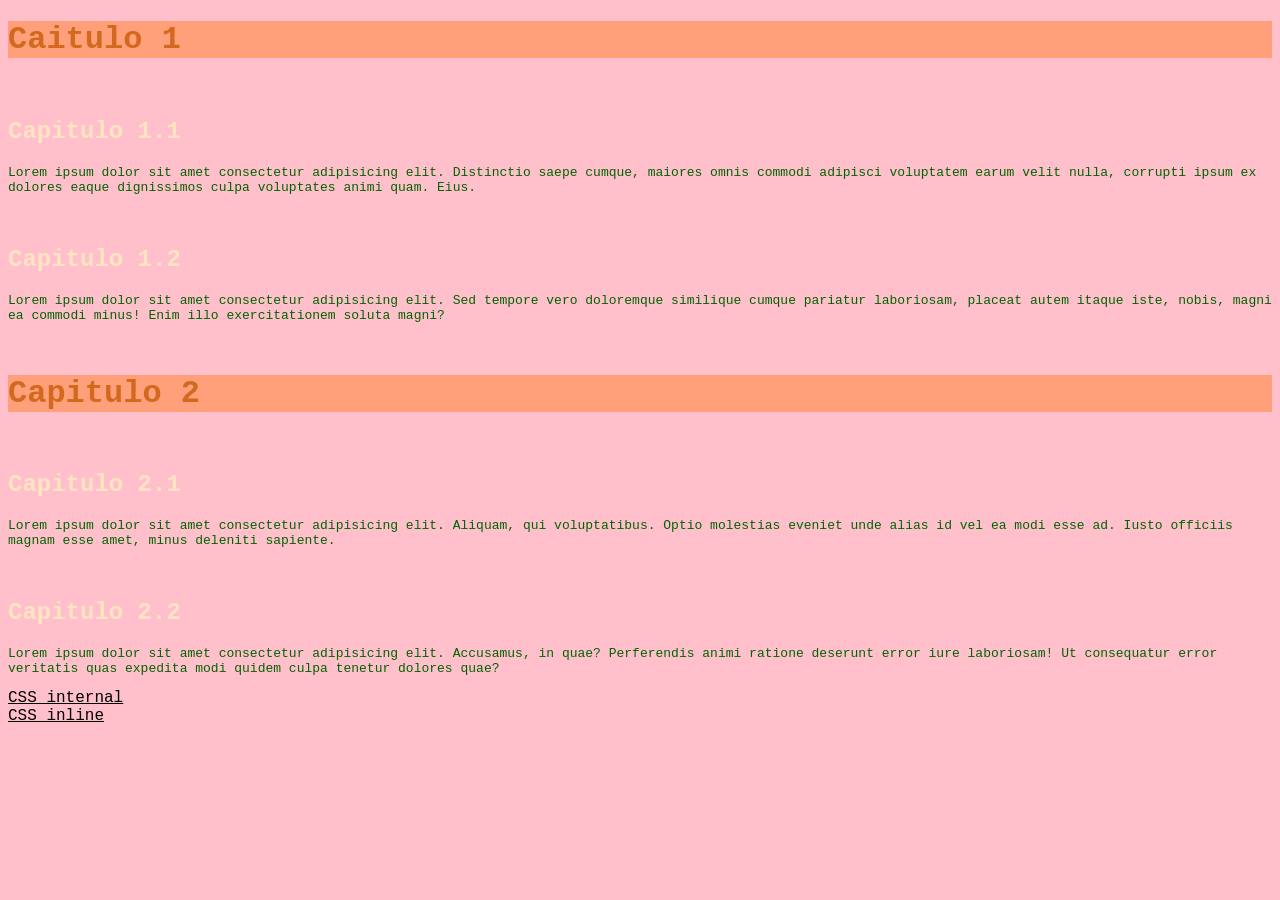
<file: AULA 10/pag03.html>
<!DOCTYPE html>
<html lang="pt-br">
<head>
    <meta charset="UTF-8">
    <meta name="viewport" content="width=device-width, initial-scale=1.0">
    <title>CSS external</title>
    <link rel="stylesheet" href="CSSexternal.css">
</head>
<body>
    <h1>Caitulo 1</h1>
    <br>
    <h2>Capitulo 1.1</h2>
    <p>Lorem ipsum dolor sit amet consectetur adipisicing elit. Distinctio saepe cumque, maiores omnis commodi adipisci voluptatem earum velit nulla, corrupti ipsum ex dolores eaque dignissimos culpa voluptates animi quam. Eius.</p>
    <br>
    <h2>Capitulo 1.2</h2>
    <p>Lorem ipsum dolor sit amet consectetur adipisicing elit. Sed tempore vero doloremque similique cumque pariatur laboriosam, placeat autem itaque iste, nobis, magni ea commodi minus! Enim illo exercitationem soluta magni?</p>
    <br>
    <h1>Capitulo 2</h1>
    <br>
    <h2>Capitulo 2.1</h2>
    <p>Lorem ipsum dolor sit amet consectetur adipisicing elit. Aliquam, qui voluptatibus. Optio molestias eveniet unde alias id vel ea modi esse ad. Iusto officiis magnam esse amet, minus deleniti sapiente.</p>
    <br>
    <h2>Capitulo 2.2</h2>
    <p>Lorem ipsum dolor sit amet consectetur adipisicing elit. Accusamus, in quae? Perferendis animi ratione deserunt error iure laboriosam! Ut consequatur error veritatis quas expedita modi quidem culpa tenetur dolores quae?</p>

    <a href="pag02.html" style="color: black;">CSS internal</a>
    <br>
    <a href="index.html" style="color: black;">CSS inline</a>
</body>
</html>
</file>
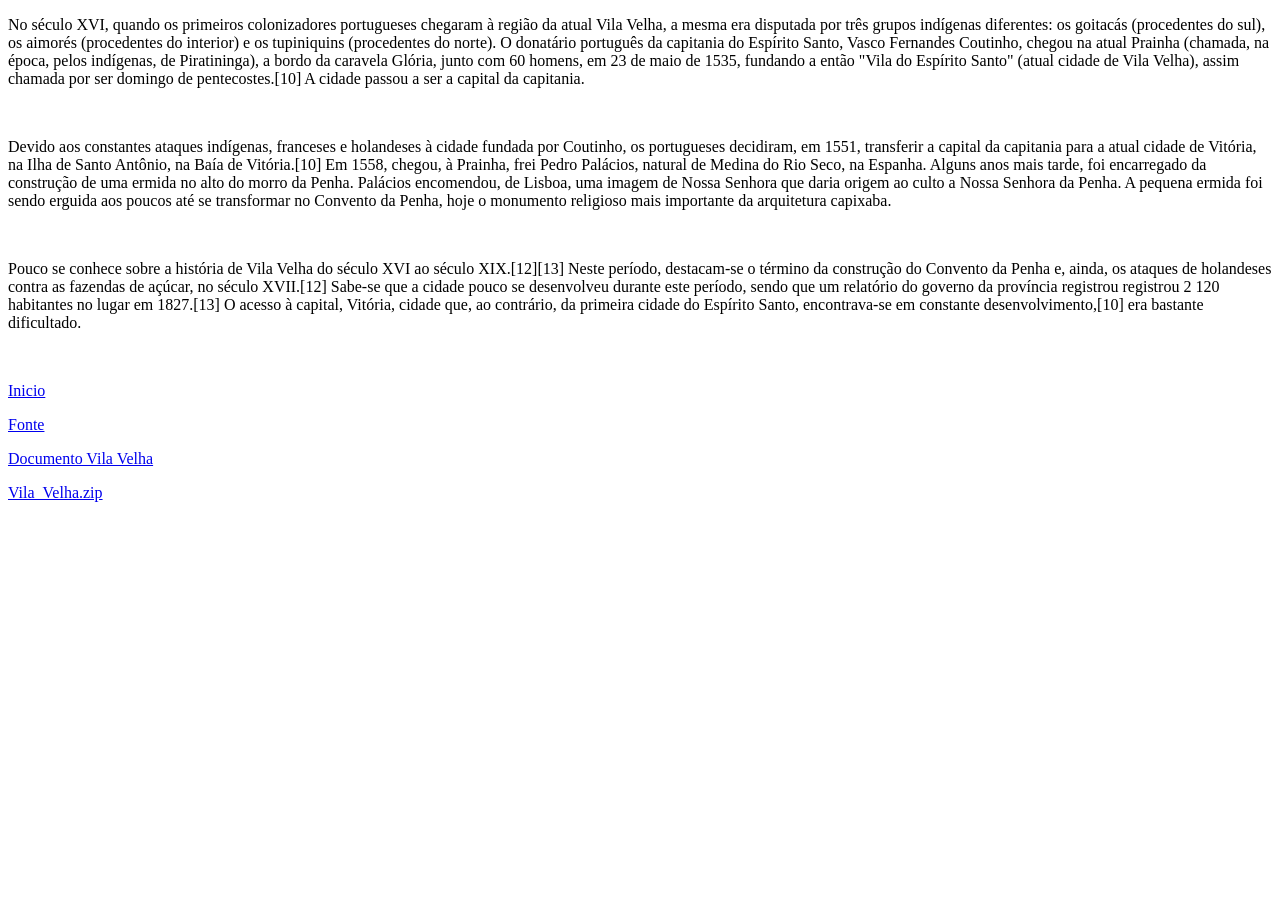
<file: AULA 07/CIDADE/vilavelha.html>
<!DOCTYPE html>
<html lang="pt_br">
<head>
    <meta charset="UTF-8">
    <meta name="viewport" content="width=device-width, initial-scale=1.0">
    <title>Vila Velha</title>
</head>
<body>
    <p>No século XVI, quando os primeiros colonizadores portugueses chegaram à região da atual Vila Velha, a mesma era disputada por três grupos indígenas diferentes: os goitacás (procedentes do sul), os aimorés (procedentes do interior) e os tupiniquins (procedentes do norte). O donatário português da capitania do Espírito Santo, Vasco Fernandes Coutinho, chegou na atual Prainha (chamada, na época, pelos indígenas, de Piratininga), a bordo da caravela Glória, junto com 60 homens, em 23 de maio de 1535, fundando a então "Vila do Espírito Santo" (atual cidade de Vila Velha), assim chamada por ser domingo de pentecostes.[10] A cidade passou a ser a capital da capitania.</p>
    <br>
    <p>Devido aos constantes ataques indígenas, franceses e holandeses à cidade fundada por Coutinho, os portugueses decidiram, em 1551, transferir a capital da capitania para a atual cidade de Vitória, na Ilha de Santo Antônio, na Baía de Vitória.[10] Em 1558, chegou, à Prainha, frei Pedro Palácios, natural de Medina do Rio Seco, na Espanha. Alguns anos mais tarde, foi encarregado da construção de uma ermida no alto do morro da Penha. Palácios encomendou, de Lisboa, uma imagem de Nossa Senhora que daria origem ao culto a Nossa Senhora da Penha. A pequena ermida foi sendo erguida aos poucos até se transformar no Convento da Penha, hoje o monumento religioso mais importante da arquitetura capixaba.</p>
    <br>
    <p>Pouco se conhece sobre a história de Vila Velha do século XVI ao século XIX.[12][13] Neste período, destacam-se o término da construção do Convento da Penha e, ainda, os ataques de holandeses contra as fazendas de açúcar, no século XVII.[12] Sabe-se que a cidade pouco se desenvolveu durante este período, sendo que um relatório do governo da província registrou registrou 2 120 habitantes no lugar em 1827.[13] O acesso à capital, Vitória, cidade que, ao contrário, da primeira cidade do Espírito Santo, encontrava-se em constante desenvolvimento,[10] era bastante dificultado.</p>
    <br>
    <p><a href="../index.html" target="_self">Inicio</a></p>
    <p><a href="https://pt.wikipedia.org/wiki/Vila_Velha" target="_blank">Fonte</a></p>

    <p><a href="../DOWNLOAD/DOC/n.doc">Documento Vila Velha</a></p>
    <p><a href="../DOWNLOAD/ZIP/m.zip">Vila_Velha.zip</a></p>
</body>
</html>
</file>
<file: AULA 12/style.css>
.maior{
            width: 300px;
            height: 50px;
            background-color: lightgray;
            border-width: 10px;
            border-style: solid;
            border-color: black;
            outline-style: solid;
            outline-width: 30px;
            outline-color: pink;
            margin: 50px;
            text-align: center;
        }

        .maior {
            background-color: lightpink;
            height: 300px;
            width: 500px;
        }

        a:hover {
            color: sienna;
        }

        a {
            text-decoration: none;
            color: black;
        }
        
        a:active {
            color:olive;
        }
</file>
<file: AULA 13/style.css>
* {
    margin: 0;
    padding: 0;
    box-sizing: border-box;
}

.header {
    display: flex;
    justify-content: space-between;
    align-items: center;
    background: pink ;
    padding: 15px 30px;
    border-radius: 5px;
}

.logo {
   width: 40px;
   height: 40px;
   background: peru;
   border-radius: 5px;   
}

.nav {
   display: flex;
   gap: 15px;
   background-color: pink;  
}

.nav-item {
    width: 40px;
    height: 20px;
    background: peru;
    border-radius: 5px;
}

body {
    background: whitesmoke;
    padding: 40px;
}

.galeria {
    display: flex;
    flex-wrap: wrap;
    gap: 15px;

    border: 3px solid coral;
    border-radius: 5px;
    padding: 20px;
}

.item {
    height: 40px;
    border-radius: 5px;
    background-color: peru;
}

.itemMaior{
    flex: 2 0 40px;
    background-color: peru;
}

.grande {
    min-width: 100px;
}
</file>
<file: AULA 10/CSSexternal.css>
body {
    font-family: 'Courier New', Courier, monospace;
    font-size: 1em;
    color: brown;
    background-color: pink;
}
h1 {
font-size: 2em;
color: chocolate;
background-color: lightsalmon;
}
h2 {
    color: bisque;
}
p {
    color: darkgreen;
    font-size: small;
}
</file>
